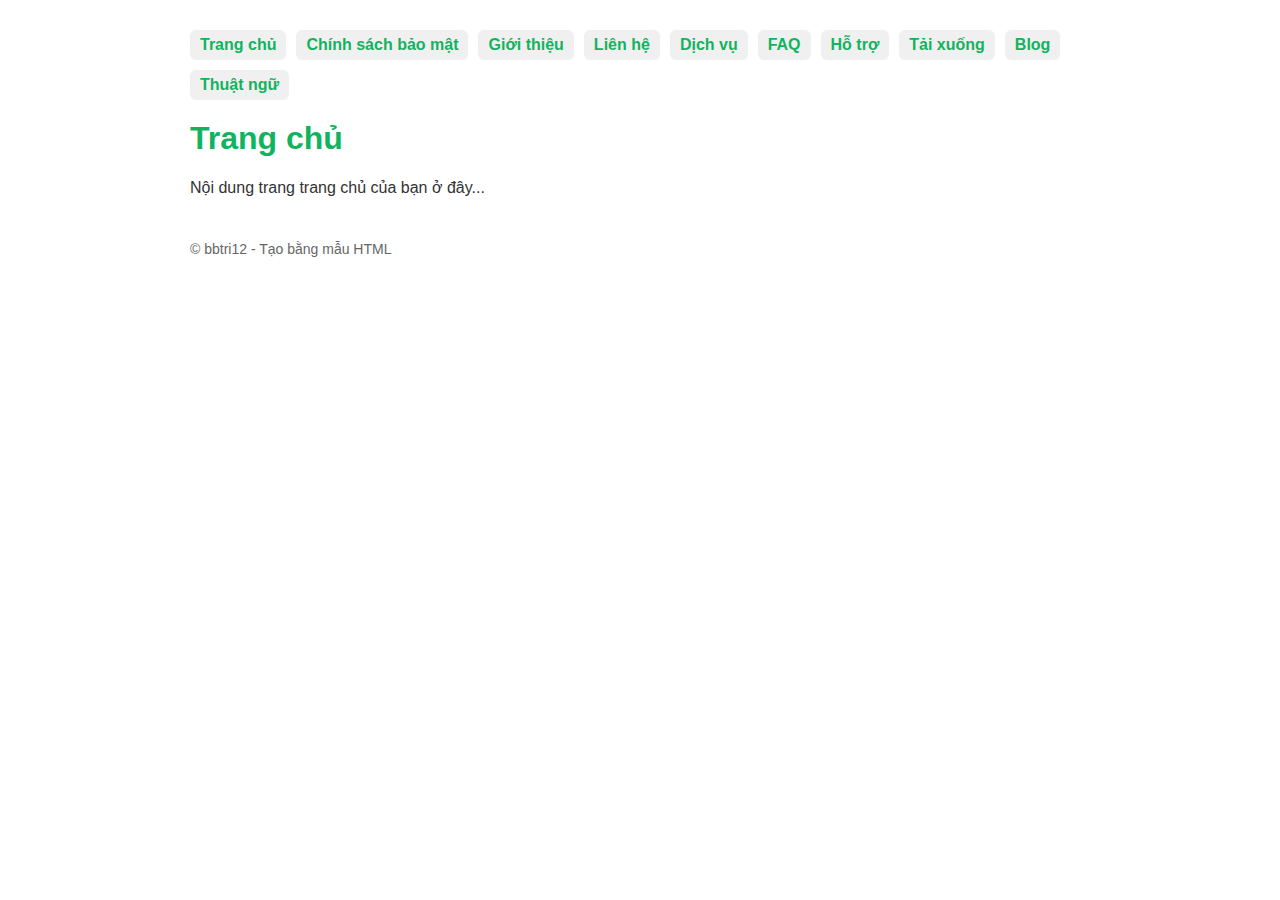
<file: index.html>
<!DOCTYPE html>
<html lang="vi">
<head>
  <meta charset="utf-8">
  <meta name="viewport" content="width=device-width, initial-scale=1">
  <title>Trang chủ</title>
  <style>
:root{
  --accent: #12b35f;
  --text: #222;
  --bg: #ffffff;
}
body{font-family: -apple-system, BlinkMacSystemFont, "Segoe UI", Roboto, "Helvetica Neue", Arial; background:var(--bg); color:var(--text); margin:0; padding:0;}
.container{max-width:900px; margin:30px auto; padding:0 20px;}
.menu{display:flex; flex-wrap:wrap; gap:10px; padding:0; list-style:none; margin:10px 0 20px 0;}
.menu li a{display:inline-block; padding:6px 10px; background:#f0f0f0; border-radius:6px; text-decoration:none; color:var(--accent); font-weight:600;}
h1, h2{color:var(--accent); margin:18px 0;}
p{line-height:1.6; color:#333;}
.footer{margin:40px 0; font-size:14px; color:#666;}
@media (max-width:600px){ .container{padding:0 12px;} .menu{gap:6px;} }
</style>
</head>
<body>
  <div class="container">
    
<nav>
  <ul class="menu">
    <li><a href="index.html">Trang chủ</a></li>
    <li><a href="bao-mat.html">Chính sách bảo mật</a></li>
    <li><a href="ve.html">Giới thiệu</a></li>
    <li><a href="lien-he.html">Liên hệ</a></li>
    <li><a href="dich-vu.html">Dịch vụ</a></li>
    <li><a href="faq.html">FAQ</a></li>
    <li><a href="ho-tro.html">Hỗ trợ</a></li>
    <li><a href="tai-xuong.html">Tải xuống</a></li>
    <li><a href="blog.html">Blog</a></li>
    <li><a href="thuat-ngu.html">Thuật ngữ</a></li>
  </ul>
</nav>

    <main>
      <h1>Trang chủ</h1>
      <p>Nội dung trang trang chủ của bạn ở đây...</p>
    </main>
    <div class="footer">© bbtri12 - Tạo bằng mẫu HTML</div>
  </div>
</body>
</html>
</file>
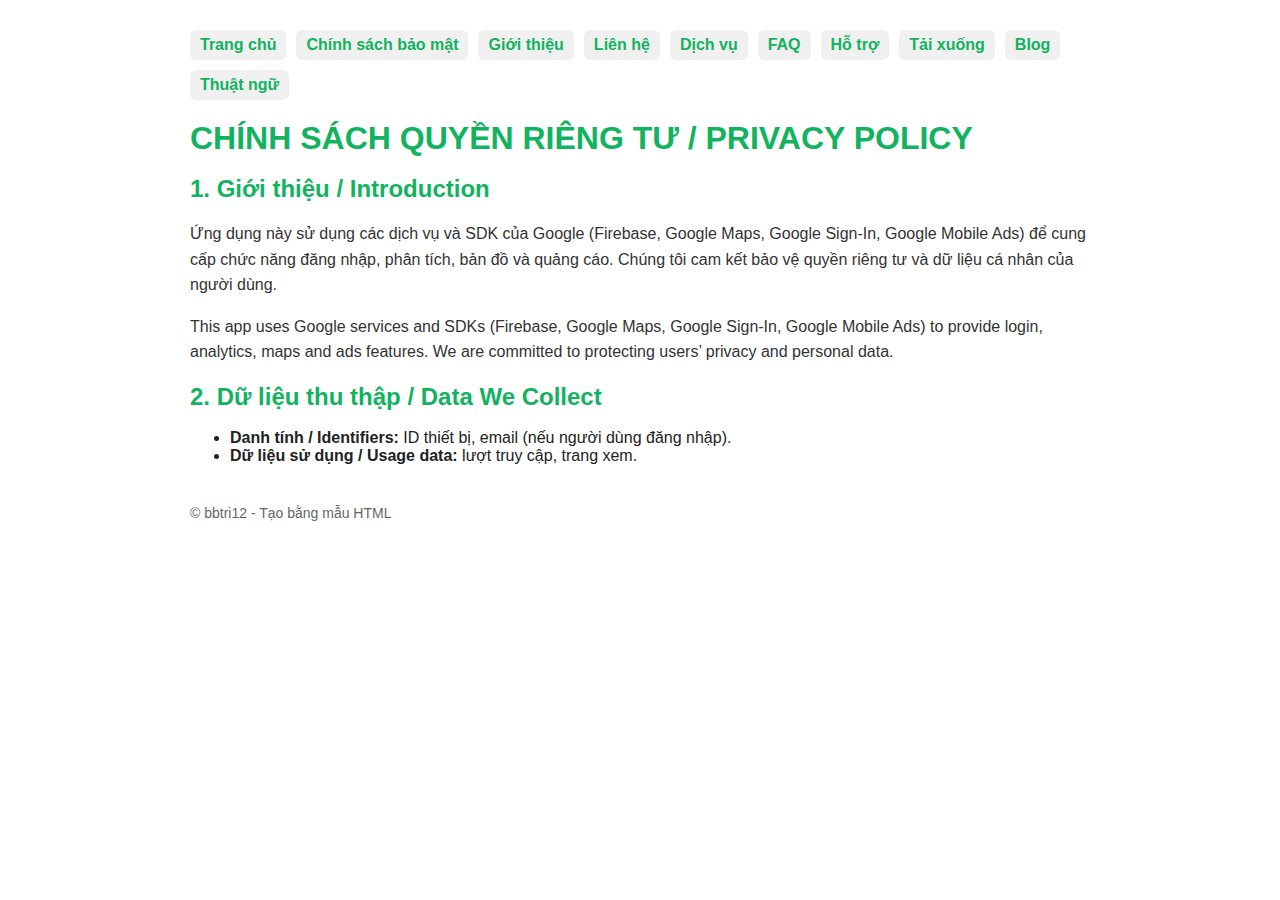
<file: bao-mat.html>
<!DOCTYPE html>
<html lang="vi">
<head>
  <meta charset="utf-8">
  <meta name="viewport" content="width=device-width, initial-scale=1">
  <title>CHÍNH SÁCH QUYỀN RIÊNG TƯ / PRIVACY POLICY</title>
  <style>
:root{
  --accent: #12b35f;
  --text: #222;
  --bg: #ffffff;
}
body{font-family: -apple-system, BlinkMacSystemFont, "Segoe UI", Roboto, "Helvetica Neue", Arial; background:var(--bg); color:var(--text); margin:0; padding:0;}
.container{max-width:900px; margin:30px auto; padding:0 20px;}
.menu{display:flex; flex-wrap:wrap; gap:10px; padding:0; list-style:none; margin:10px 0 20px 0;}
.menu li a{display:inline-block; padding:6px 10px; background:#f0f0f0; border-radius:6px; text-decoration:none; color:var(--accent); font-weight:600;}
h1, h2{color:var(--accent); margin:18px 0;}
p{line-height:1.6; color:#333;}
.footer{margin:40px 0; font-size:14px; color:#666;}
@media (max-width:600px){ .container{padding:0 12px;} .menu{gap:6px;} }
</style>
</head>
<body>
  <div class="container">
    
<nav>
  <ul class="menu">
    <li><a href="index.html">Trang chủ</a></li>
    <li><a href="bao-mat.html">Chính sách bảo mật</a></li>
    <li><a href="ve.html">Giới thiệu</a></li>
    <li><a href="lien-he.html">Liên hệ</a></li>
    <li><a href="dich-vu.html">Dịch vụ</a></li>
    <li><a href="faq.html">FAQ</a></li>
    <li><a href="ho-tro.html">Hỗ trợ</a></li>
    <li><a href="tai-xuong.html">Tải xuống</a></li>
    <li><a href="blog.html">Blog</a></li>
    <li><a href="thuat-ngu.html">Thuật ngữ</a></li>
  </ul>
</nav>

    <main>
      <h1>CHÍNH SÁCH QUYỀN RIÊNG TƯ / PRIVACY POLICY</h1>
      
<h2>1. Giới thiệu / Introduction</h2>
<p>Ứng dụng này sử dụng các dịch vụ và SDK của Google (Firebase, Google Maps, Google Sign-In, Google Mobile Ads) để cung cấp chức năng đăng nhập, phân tích, bản đồ và quảng cáo. Chúng tôi cam kết bảo vệ quyền riêng tư và dữ liệu cá nhân của người dùng.</p>
<p>This app uses Google services and SDKs (Firebase, Google Maps, Google Sign-In, Google Mobile Ads) to provide login, analytics, maps and ads features. We are committed to protecting users’ privacy and personal data.</p>
<h2>2. Dữ liệu thu thập / Data We Collect</h2>
<ul>
<li><strong>Danh tính / Identifiers:</strong> ID thiết bị, email (nếu người dùng đăng nhập).</li>
<li><strong>Dữ liệu sử dụng / Usage data:</strong> lượt truy cập, trang xem.</li>
</ul>

    </main>
    <div class="footer">© bbtri12 - Tạo bằng mẫu HTML</div>
  </div>
</body>
</html>
</file>
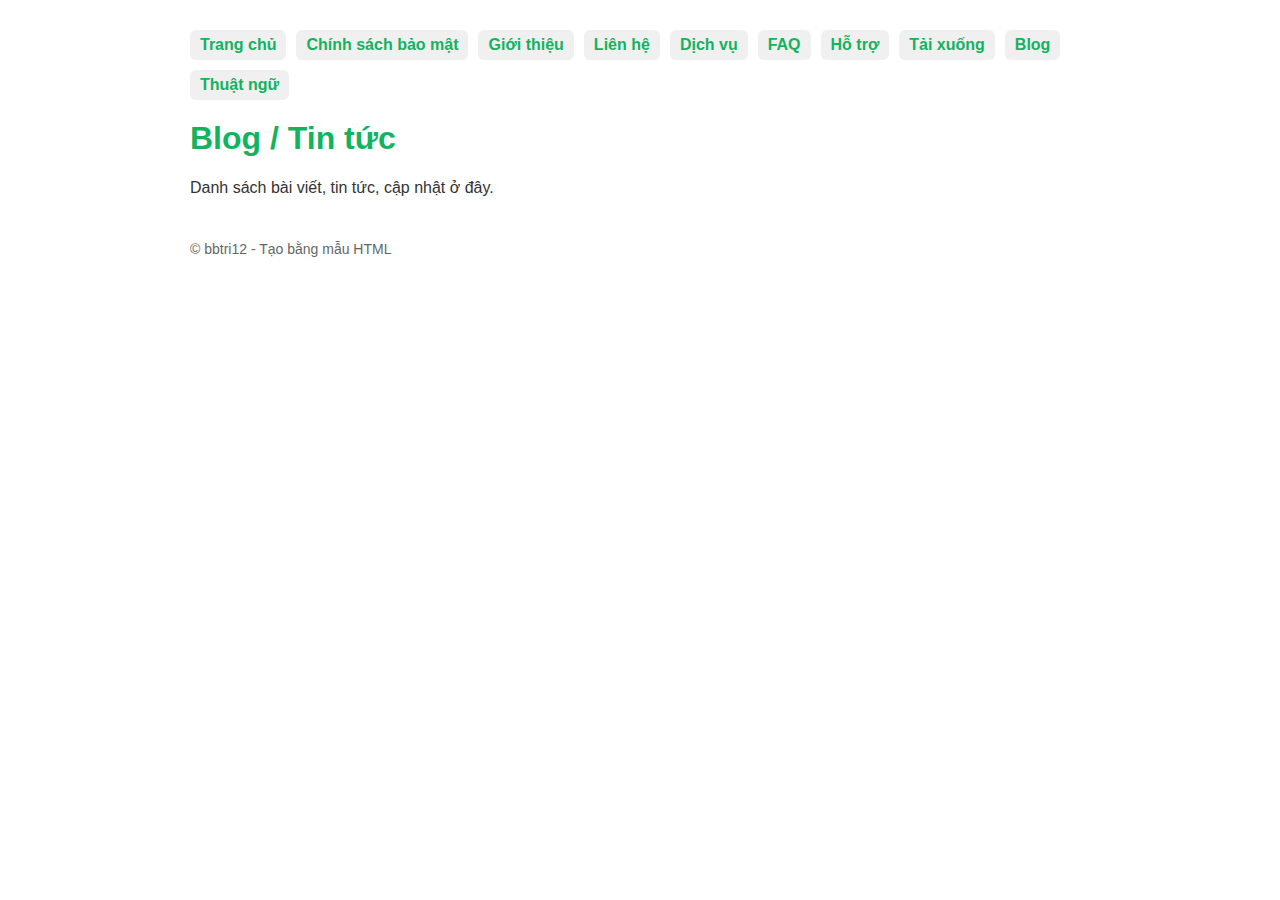
<file: blog.html>
<!DOCTYPE html>
<html lang="vi">
<head>
  <meta charset="utf-8">
  <meta name="viewport" content="width=device-width, initial-scale=1">
  <title>Blog / Tin tức</title>
  <style>
:root{
  --accent: #12b35f;
  --text: #222;
  --bg: #ffffff;
}
body{font-family: -apple-system, BlinkMacSystemFont, "Segoe UI", Roboto, "Helvetica Neue", Arial; background:var(--bg); color:var(--text); margin:0; padding:0;}
.container{max-width:900px; margin:30px auto; padding:0 20px;}
.menu{display:flex; flex-wrap:wrap; gap:10px; padding:0; list-style:none; margin:10px 0 20px 0;}
.menu li a{display:inline-block; padding:6px 10px; background:#f0f0f0; border-radius:6px; text-decoration:none; color:var(--accent); font-weight:600;}
h1, h2{color:var(--accent); margin:18px 0;}
p{line-height:1.6; color:#333;}
.footer{margin:40px 0; font-size:14px; color:#666;}
@media (max-width:600px){ .container{padding:0 12px;} .menu{gap:6px;} }
</style>
</head>
<body>
  <div class="container">
    
<nav>
  <ul class="menu">
    <li><a href="index.html">Trang chủ</a></li>
    <li><a href="bao-mat.html">Chính sách bảo mật</a></li>
    <li><a href="ve.html">Giới thiệu</a></li>
    <li><a href="lien-he.html">Liên hệ</a></li>
    <li><a href="dich-vu.html">Dịch vụ</a></li>
    <li><a href="faq.html">FAQ</a></li>
    <li><a href="ho-tro.html">Hỗ trợ</a></li>
    <li><a href="tai-xuong.html">Tải xuống</a></li>
    <li><a href="blog.html">Blog</a></li>
    <li><a href="thuat-ngu.html">Thuật ngữ</a></li>
  </ul>
</nav>

    <main>
      <h1>Blog / Tin tức</h1>
      <p>Danh sách bài viết, tin tức, cập nhật ở đây.</p>
    </main>
    <div class="footer">© bbtri12 - Tạo bằng mẫu HTML</div>
  </div>
</body>
</html>
</file>
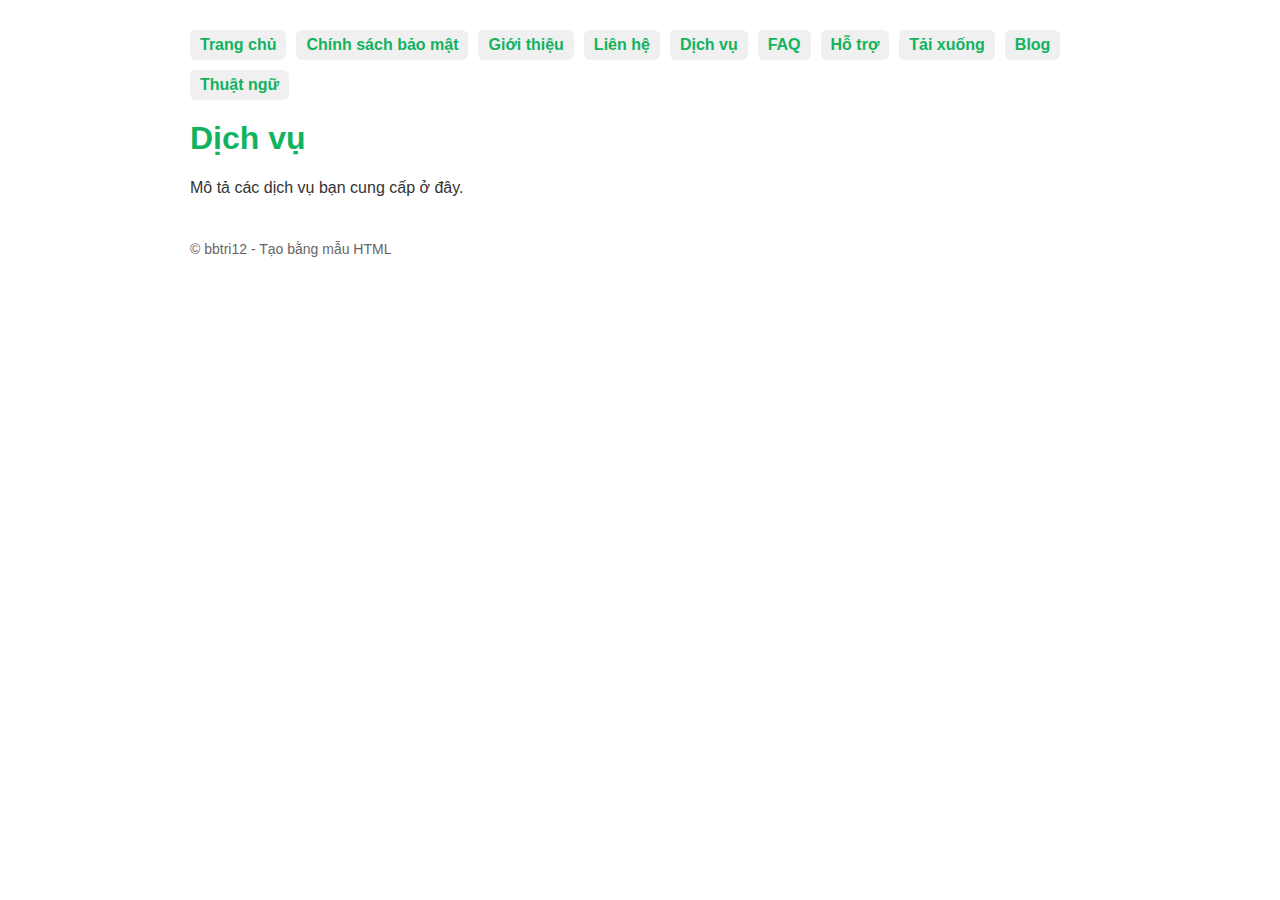
<file: dich-vu.html>
<!DOCTYPE html>
<html lang="vi">
<head>
  <meta charset="utf-8">
  <meta name="viewport" content="width=device-width, initial-scale=1">
  <title>Dịch vụ</title>
  <style>
:root{
  --accent: #12b35f;
  --text: #222;
  --bg: #ffffff;
}
body{font-family: -apple-system, BlinkMacSystemFont, "Segoe UI", Roboto, "Helvetica Neue", Arial; background:var(--bg); color:var(--text); margin:0; padding:0;}
.container{max-width:900px; margin:30px auto; padding:0 20px;}
.menu{display:flex; flex-wrap:wrap; gap:10px; padding:0; list-style:none; margin:10px 0 20px 0;}
.menu li a{display:inline-block; padding:6px 10px; background:#f0f0f0; border-radius:6px; text-decoration:none; color:var(--accent); font-weight:600;}
h1, h2{color:var(--accent); margin:18px 0;}
p{line-height:1.6; color:#333;}
.footer{margin:40px 0; font-size:14px; color:#666;}
@media (max-width:600px){ .container{padding:0 12px;} .menu{gap:6px;} }
</style>
</head>
<body>
  <div class="container">
    
<nav>
  <ul class="menu">
    <li><a href="index.html">Trang chủ</a></li>
    <li><a href="bao-mat.html">Chính sách bảo mật</a></li>
    <li><a href="ve.html">Giới thiệu</a></li>
    <li><a href="lien-he.html">Liên hệ</a></li>
    <li><a href="dich-vu.html">Dịch vụ</a></li>
    <li><a href="faq.html">FAQ</a></li>
    <li><a href="ho-tro.html">Hỗ trợ</a></li>
    <li><a href="tai-xuong.html">Tải xuống</a></li>
    <li><a href="blog.html">Blog</a></li>
    <li><a href="thuat-ngu.html">Thuật ngữ</a></li>
  </ul>
</nav>

    <main>
      <h1>Dịch vụ</h1>
      <p>Mô tả các dịch vụ bạn cung cấp ở đây.</p>
    </main>
    <div class="footer">© bbtri12 - Tạo bằng mẫu HTML</div>
  </div>
</body>
</html>
</file>
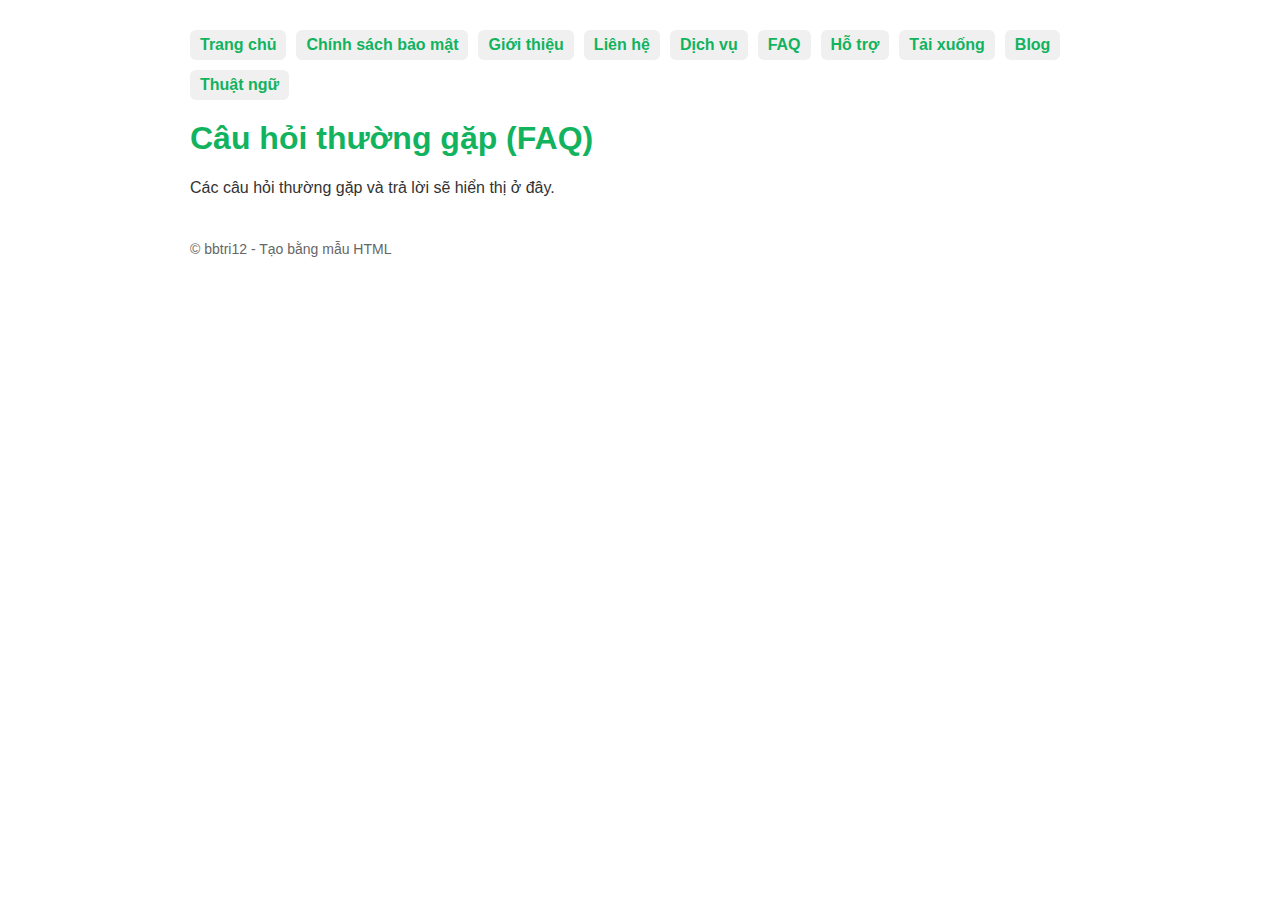
<file: faq.html>
<!DOCTYPE html>
<html lang="vi">
<head>
  <meta charset="utf-8">
  <meta name="viewport" content="width=device-width, initial-scale=1">
  <title>Câu hỏi thường gặp (FAQ)</title>
  <style>
:root{
  --accent: #12b35f;
  --text: #222;
  --bg: #ffffff;
}
body{font-family: -apple-system, BlinkMacSystemFont, "Segoe UI", Roboto, "Helvetica Neue", Arial; background:var(--bg); color:var(--text); margin:0; padding:0;}
.container{max-width:900px; margin:30px auto; padding:0 20px;}
.menu{display:flex; flex-wrap:wrap; gap:10px; padding:0; list-style:none; margin:10px 0 20px 0;}
.menu li a{display:inline-block; padding:6px 10px; background:#f0f0f0; border-radius:6px; text-decoration:none; color:var(--accent); font-weight:600;}
h1, h2{color:var(--accent); margin:18px 0;}
p{line-height:1.6; color:#333;}
.footer{margin:40px 0; font-size:14px; color:#666;}
@media (max-width:600px){ .container{padding:0 12px;} .menu{gap:6px;} }
</style>
</head>
<body>
  <div class="container">
    
<nav>
  <ul class="menu">
    <li><a href="index.html">Trang chủ</a></li>
    <li><a href="bao-mat.html">Chính sách bảo mật</a></li>
    <li><a href="ve.html">Giới thiệu</a></li>
    <li><a href="lien-he.html">Liên hệ</a></li>
    <li><a href="dich-vu.html">Dịch vụ</a></li>
    <li><a href="faq.html">FAQ</a></li>
    <li><a href="ho-tro.html">Hỗ trợ</a></li>
    <li><a href="tai-xuong.html">Tải xuống</a></li>
    <li><a href="blog.html">Blog</a></li>
    <li><a href="thuat-ngu.html">Thuật ngữ</a></li>
  </ul>
</nav>

    <main>
      <h1>Câu hỏi thường gặp (FAQ)</h1>
      <p>Các câu hỏi thường gặp và trả lời sẽ hiển thị ở đây.</p>
    </main>
    <div class="footer">© bbtri12 - Tạo bằng mẫu HTML</div>
  </div>
</body>
</html>
</file>
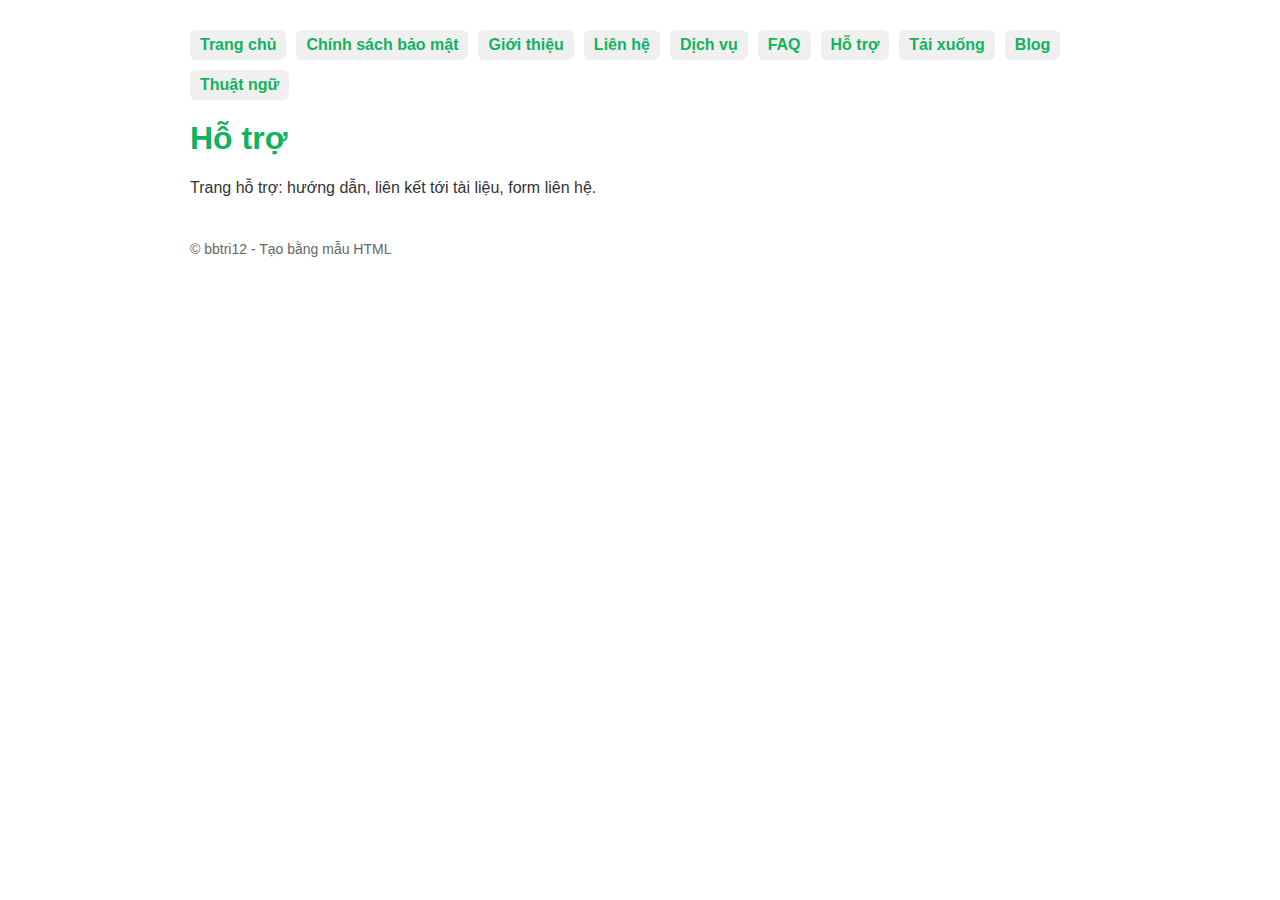
<file: ho-tro.html>
<!DOCTYPE html>
<html lang="vi">
<head>
  <meta charset="utf-8">
  <meta name="viewport" content="width=device-width, initial-scale=1">
  <title>Hỗ trợ</title>
  <style>
:root{
  --accent: #12b35f;
  --text: #222;
  --bg: #ffffff;
}
body{font-family: -apple-system, BlinkMacSystemFont, "Segoe UI", Roboto, "Helvetica Neue", Arial; background:var(--bg); color:var(--text); margin:0; padding:0;}
.container{max-width:900px; margin:30px auto; padding:0 20px;}
.menu{display:flex; flex-wrap:wrap; gap:10px; padding:0; list-style:none; margin:10px 0 20px 0;}
.menu li a{display:inline-block; padding:6px 10px; background:#f0f0f0; border-radius:6px; text-decoration:none; color:var(--accent); font-weight:600;}
h1, h2{color:var(--accent); margin:18px 0;}
p{line-height:1.6; color:#333;}
.footer{margin:40px 0; font-size:14px; color:#666;}
@media (max-width:600px){ .container{padding:0 12px;} .menu{gap:6px;} }
</style>
</head>
<body>
  <div class="container">
    
<nav>
  <ul class="menu">
    <li><a href="index.html">Trang chủ</a></li>
    <li><a href="bao-mat.html">Chính sách bảo mật</a></li>
    <li><a href="ve.html">Giới thiệu</a></li>
    <li><a href="lien-he.html">Liên hệ</a></li>
    <li><a href="dich-vu.html">Dịch vụ</a></li>
    <li><a href="faq.html">FAQ</a></li>
    <li><a href="ho-tro.html">Hỗ trợ</a></li>
    <li><a href="tai-xuong.html">Tải xuống</a></li>
    <li><a href="blog.html">Blog</a></li>
    <li><a href="thuat-ngu.html">Thuật ngữ</a></li>
  </ul>
</nav>

    <main>
      <h1>Hỗ trợ</h1>
      <p>Trang hỗ trợ: hướng dẫn, liên kết tới tài liệu, form liên hệ.</p>
    </main>
    <div class="footer">© bbtri12 - Tạo bằng mẫu HTML</div>
  </div>
</body>
</html>
</file>
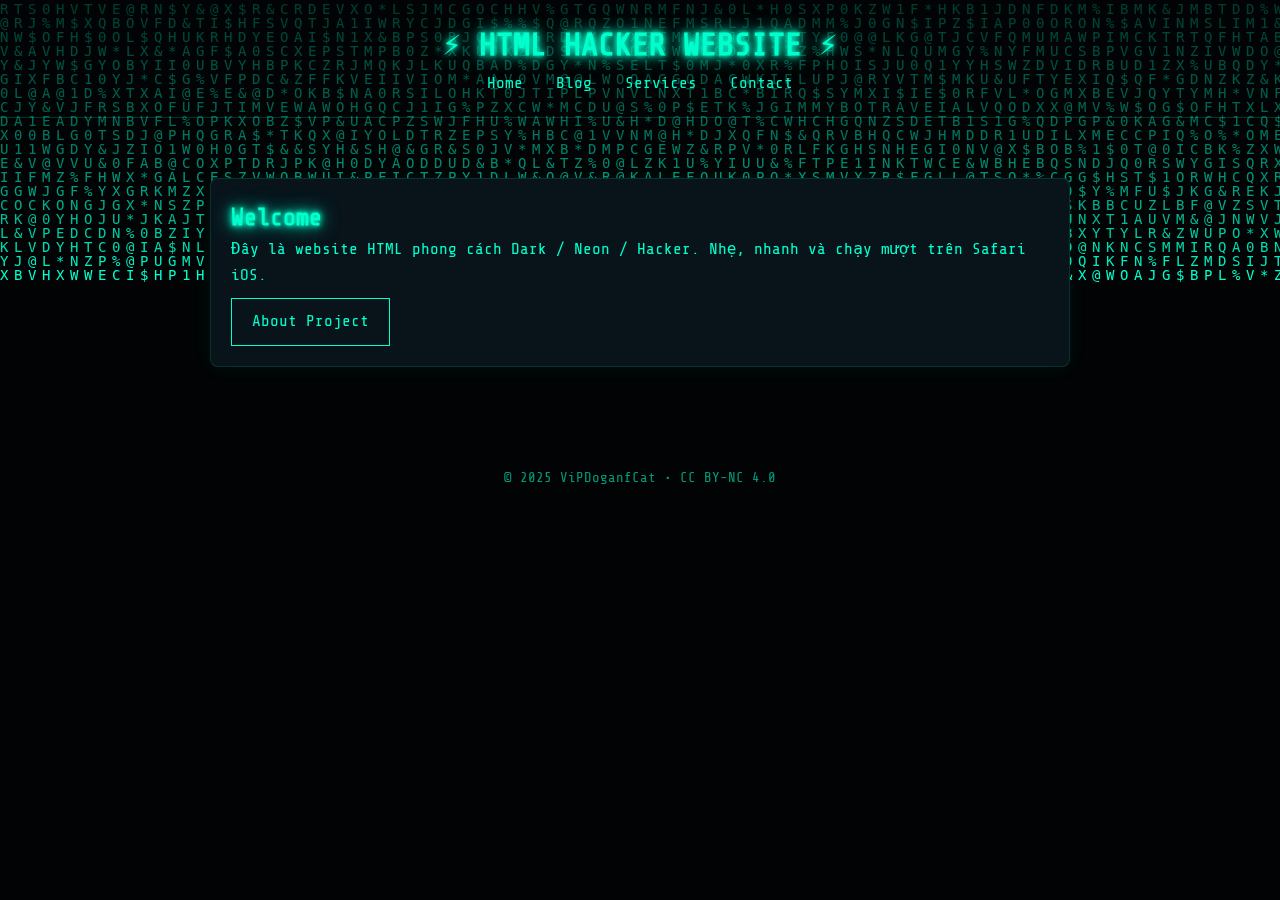
<file: index2.html>
<!DOCTYPE html>
<html lang="vi">
<head>
  <meta charset="UTF-8">
  <title>HTML Hacker Website</title>
  <link rel="stylesheet" href="style.css"> 
  <link rel="icon" type="image/x-icon" href="favicon.ico">
<link rel="icon" type="image/png" sizes="32x32" href="favicon-32.png">
<link rel="apple-touch-icon" href="apple-touch-icon.png">
</head>
<body><canvas id="matrix" style="position:fixed;top:0;left:0;z-index:-1;"></canvas>
<script src="matrix.js"></script> 

<header>
  <h1 class="neon">⚡ HTML HACKER WEBSITE ⚡</h1>
  <nav>
    <a href="index.html">Home</a>
    <a href="blog.html">Blog</a>
    <a href="dich-vu.html">Services</a>
    <a href="lien-he.html">Contact</a>
  </nav>
</header>

<div class="container">
  <div class="card">
    <h2 class="neon">Welcome</h2>
    <p>
      Đây là website HTML phong cách Dark / Neon / Hacker.
      Nhẹ, nhanh và chạy mượt trên Safari iOS.
    </p>
    <a class="btn" href="ve.html">About Project</a>
  </div>
</div>

<footer>
  © 2025 ViPDoganfCat • CC BY-NC 4.0
</footer>

</body>
</html>
</file>
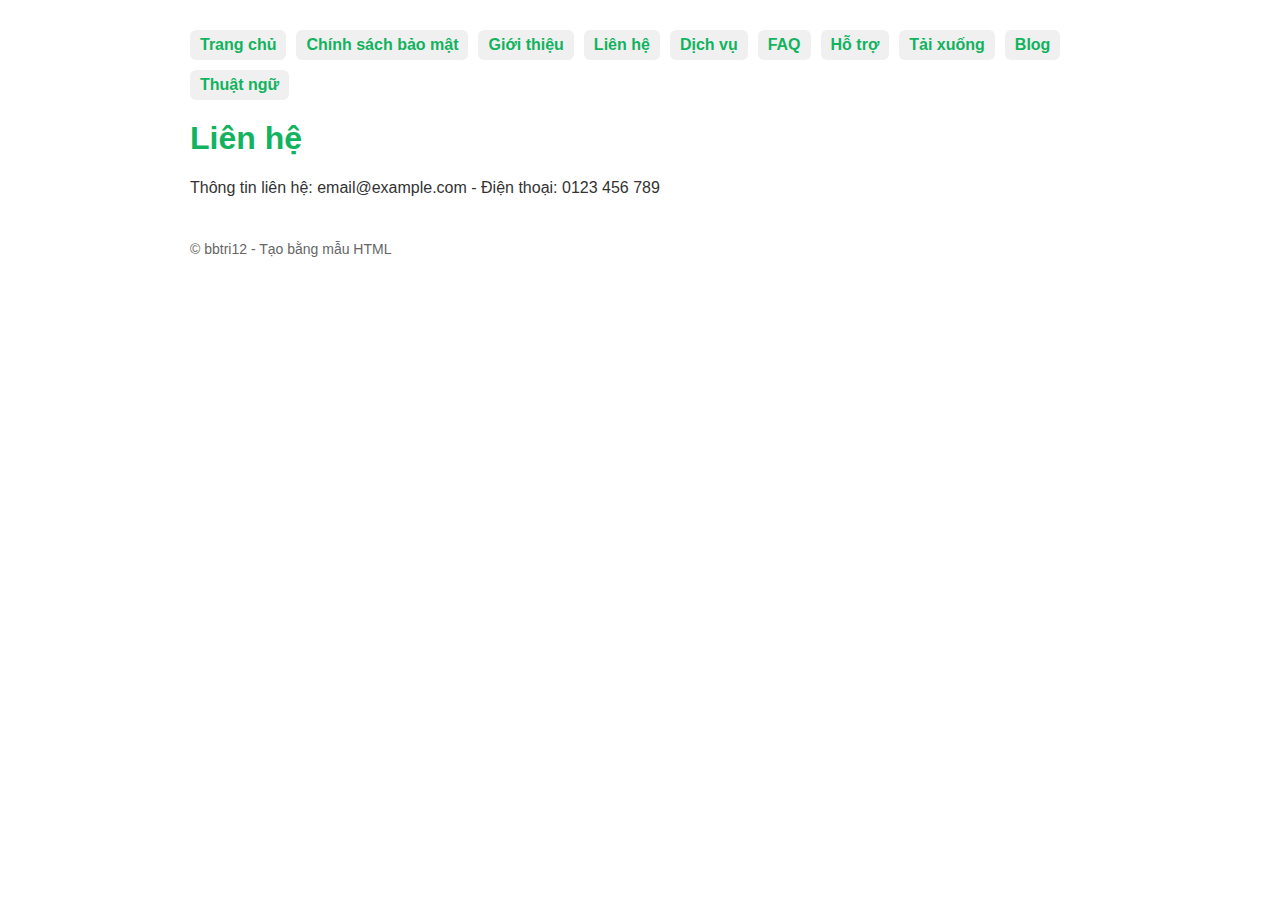
<file: lien-he.html>
<!DOCTYPE html>
<html lang="vi">
<head>
  <meta charset="utf-8">
  <meta name="viewport" content="width=device-width, initial-scale=1">
  <title>Liên hệ</title>
  <style>
:root{
  --accent: #12b35f;
  --text: #222;
  --bg: #ffffff;
}
body{font-family: -apple-system, BlinkMacSystemFont, "Segoe UI", Roboto, "Helvetica Neue", Arial; background:var(--bg); color:var(--text); margin:0; padding:0;}
.container{max-width:900px; margin:30px auto; padding:0 20px;}
.menu{display:flex; flex-wrap:wrap; gap:10px; padding:0; list-style:none; margin:10px 0 20px 0;}
.menu li a{display:inline-block; padding:6px 10px; background:#f0f0f0; border-radius:6px; text-decoration:none; color:var(--accent); font-weight:600;}
h1, h2{color:var(--accent); margin:18px 0;}
p{line-height:1.6; color:#333;}
.footer{margin:40px 0; font-size:14px; color:#666;}
@media (max-width:600px){ .container{padding:0 12px;} .menu{gap:6px;} }
</style>
</head>
<body>
  <div class="container">
    
<nav>
  <ul class="menu">
    <li><a href="index.html">Trang chủ</a></li>
    <li><a href="bao-mat.html">Chính sách bảo mật</a></li>
    <li><a href="ve.html">Giới thiệu</a></li>
    <li><a href="lien-he.html">Liên hệ</a></li>
    <li><a href="dich-vu.html">Dịch vụ</a></li>
    <li><a href="faq.html">FAQ</a></li>
    <li><a href="ho-tro.html">Hỗ trợ</a></li>
    <li><a href="tai-xuong.html">Tải xuống</a></li>
    <li><a href="blog.html">Blog</a></li>
    <li><a href="thuat-ngu.html">Thuật ngữ</a></li>
  </ul>
</nav>

    <main>
      <h1>Liên hệ</h1>
      <p>Thông tin liên hệ: email@example.com - Điện thoại: 0123 456 789</p>
    </main>
    <div class="footer">© bbtri12 - Tạo bằng mẫu HTML</div>
  </div>
</body>
</html>
</file>
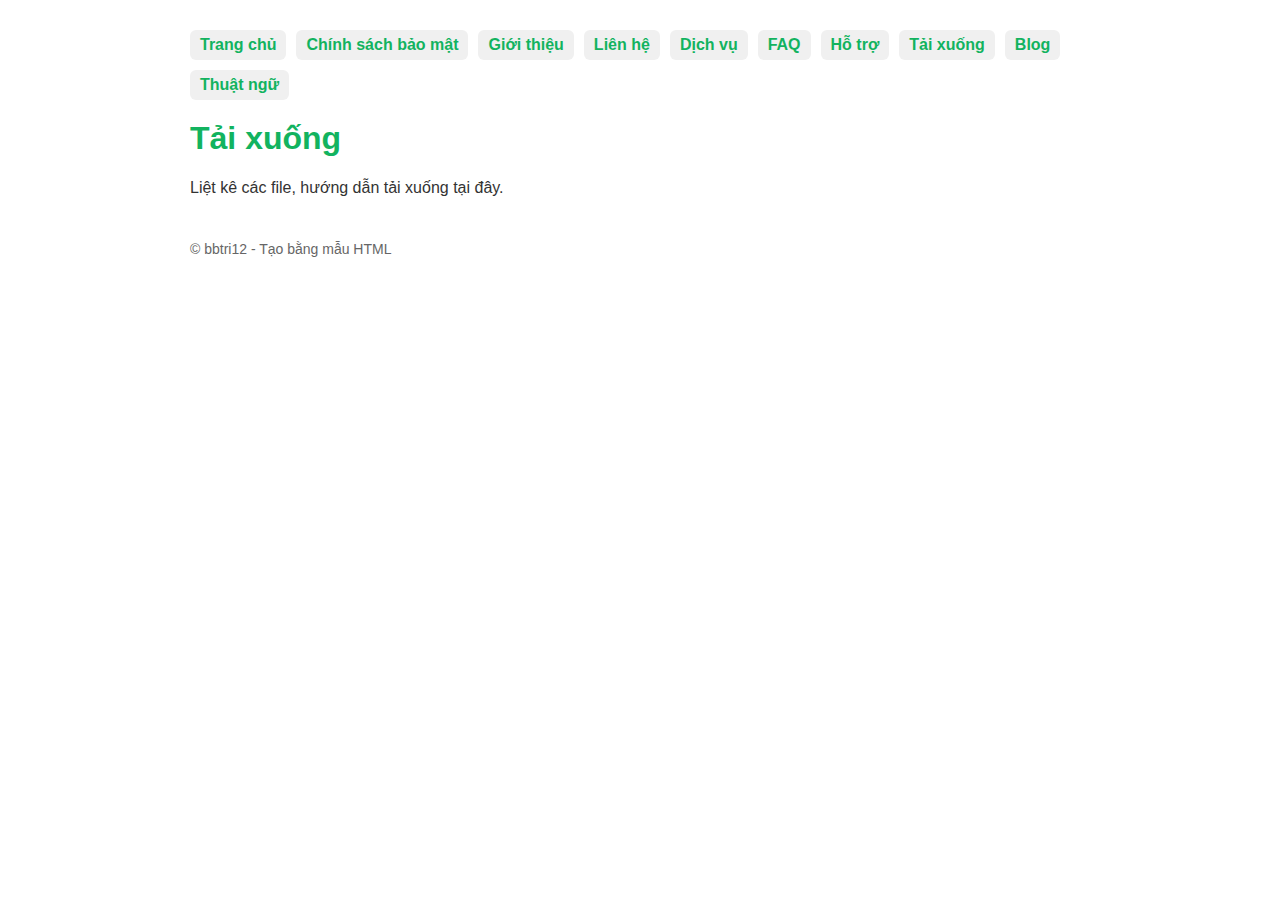
<file: tai-xuong.html>
<!DOCTYPE html>
<html lang="vi">
<head>
  <meta charset="utf-8">
  <meta name="viewport" content="width=device-width, initial-scale=1">
  <title>Tải xuống</title>
  <style>
:root{
  --accent: #12b35f;
  --text: #222;
  --bg: #ffffff;
}
body{font-family: -apple-system, BlinkMacSystemFont, "Segoe UI", Roboto, "Helvetica Neue", Arial; background:var(--bg); color:var(--text); margin:0; padding:0;}
.container{max-width:900px; margin:30px auto; padding:0 20px;}
.menu{display:flex; flex-wrap:wrap; gap:10px; padding:0; list-style:none; margin:10px 0 20px 0;}
.menu li a{display:inline-block; padding:6px 10px; background:#f0f0f0; border-radius:6px; text-decoration:none; color:var(--accent); font-weight:600;}
h1, h2{color:var(--accent); margin:18px 0;}
p{line-height:1.6; color:#333;}
.footer{margin:40px 0; font-size:14px; color:#666;}
@media (max-width:600px){ .container{padding:0 12px;} .menu{gap:6px;} }
</style>
</head>
<body>
  <div class="container">
    
<nav>
  <ul class="menu">
    <li><a href="index.html">Trang chủ</a></li>
    <li><a href="bao-mat.html">Chính sách bảo mật</a></li>
    <li><a href="ve.html">Giới thiệu</a></li>
    <li><a href="lien-he.html">Liên hệ</a></li>
    <li><a href="dich-vu.html">Dịch vụ</a></li>
    <li><a href="faq.html">FAQ</a></li>
    <li><a href="ho-tro.html">Hỗ trợ</a></li>
    <li><a href="tai-xuong.html">Tải xuống</a></li>
    <li><a href="blog.html">Blog</a></li>
    <li><a href="thuat-ngu.html">Thuật ngữ</a></li>
  </ul>
</nav>

    <main>
      <h1>Tải xuống</h1>
      <p>Liệt kê các file, hướng dẫn tải xuống tại đây.</p>
    </main>
    <div class="footer">© bbtri12 - Tạo bằng mẫu HTML</div>
  </div>
</body>
</html>
</file>
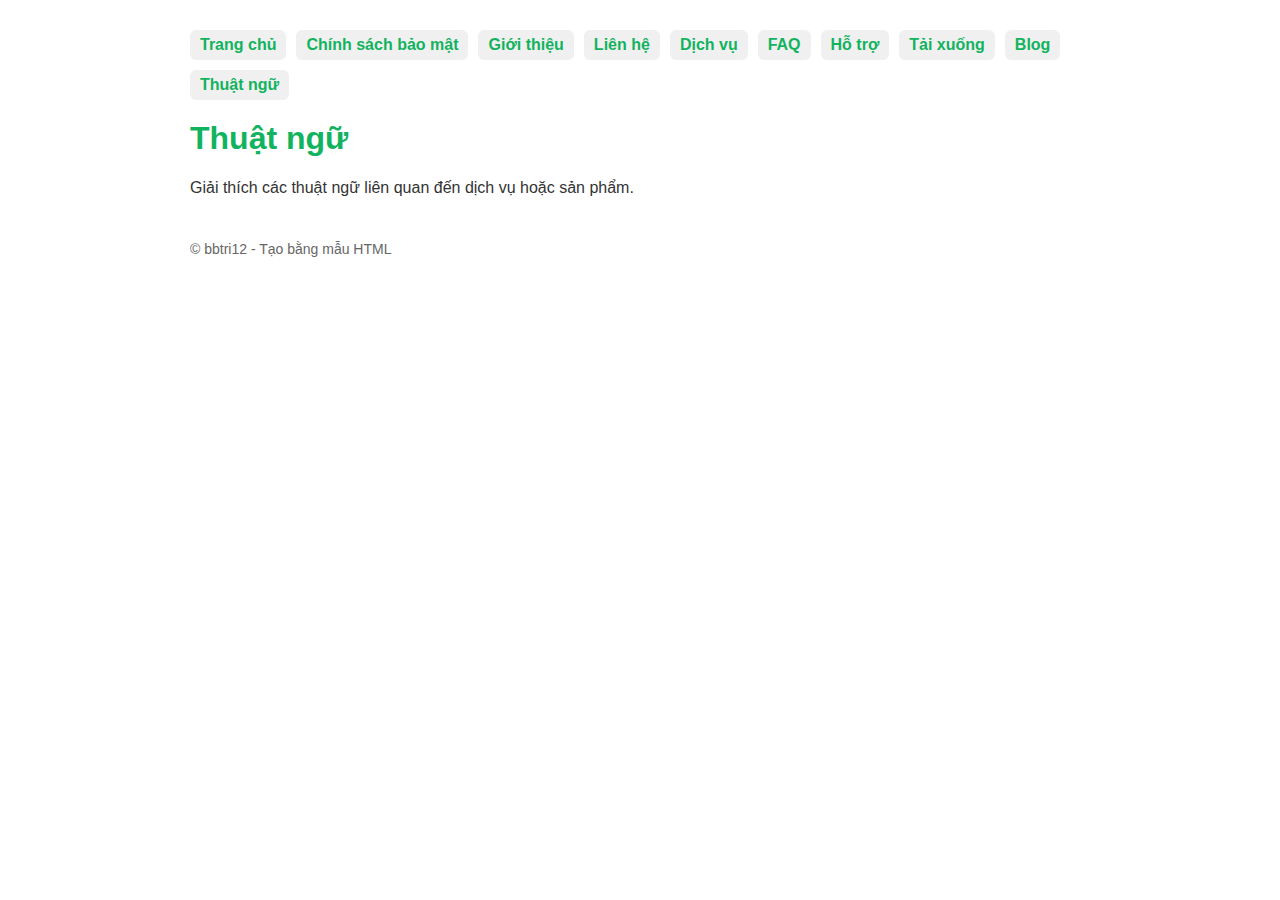
<file: thuat-ngu.html>
<!DOCTYPE html>
<html lang="vi">
<head>
  <meta charset="utf-8">
  <meta name="viewport" content="width=device-width, initial-scale=1">
  <title>Thuật ngữ</title>
  <style>
:root{
  --accent: #12b35f;
  --text: #222;
  --bg: #ffffff;
}
body{font-family: -apple-system, BlinkMacSystemFont, "Segoe UI", Roboto, "Helvetica Neue", Arial; background:var(--bg); color:var(--text); margin:0; padding:0;}
.container{max-width:900px; margin:30px auto; padding:0 20px;}
.menu{display:flex; flex-wrap:wrap; gap:10px; padding:0; list-style:none; margin:10px 0 20px 0;}
.menu li a{display:inline-block; padding:6px 10px; background:#f0f0f0; border-radius:6px; text-decoration:none; color:var(--accent); font-weight:600;}
h1, h2{color:var(--accent); margin:18px 0;}
p{line-height:1.6; color:#333;}
.footer{margin:40px 0; font-size:14px; color:#666;}
@media (max-width:600px){ .container{padding:0 12px;} .menu{gap:6px;} }
</style>
</head>
<body>
  <div class="container">
    
<nav>
  <ul class="menu">
    <li><a href="index.html">Trang chủ</a></li>
    <li><a href="bao-mat.html">Chính sách bảo mật</a></li>
    <li><a href="ve.html">Giới thiệu</a></li>
    <li><a href="lien-he.html">Liên hệ</a></li>
    <li><a href="dich-vu.html">Dịch vụ</a></li>
    <li><a href="faq.html">FAQ</a></li>
    <li><a href="ho-tro.html">Hỗ trợ</a></li>
    <li><a href="tai-xuong.html">Tải xuống</a></li>
    <li><a href="blog.html">Blog</a></li>
    <li><a href="thuat-ngu.html">Thuật ngữ</a></li>
  </ul>
</nav>

    <main>
      <h1>Thuật ngữ</h1>
      <p>Giải thích các thuật ngữ liên quan đến dịch vụ hoặc sản phẩm.</p>
    </main>
    <div class="footer">© bbtri12 - Tạo bằng mẫu HTML</div>
  </div>
</body>
</html>
</file>
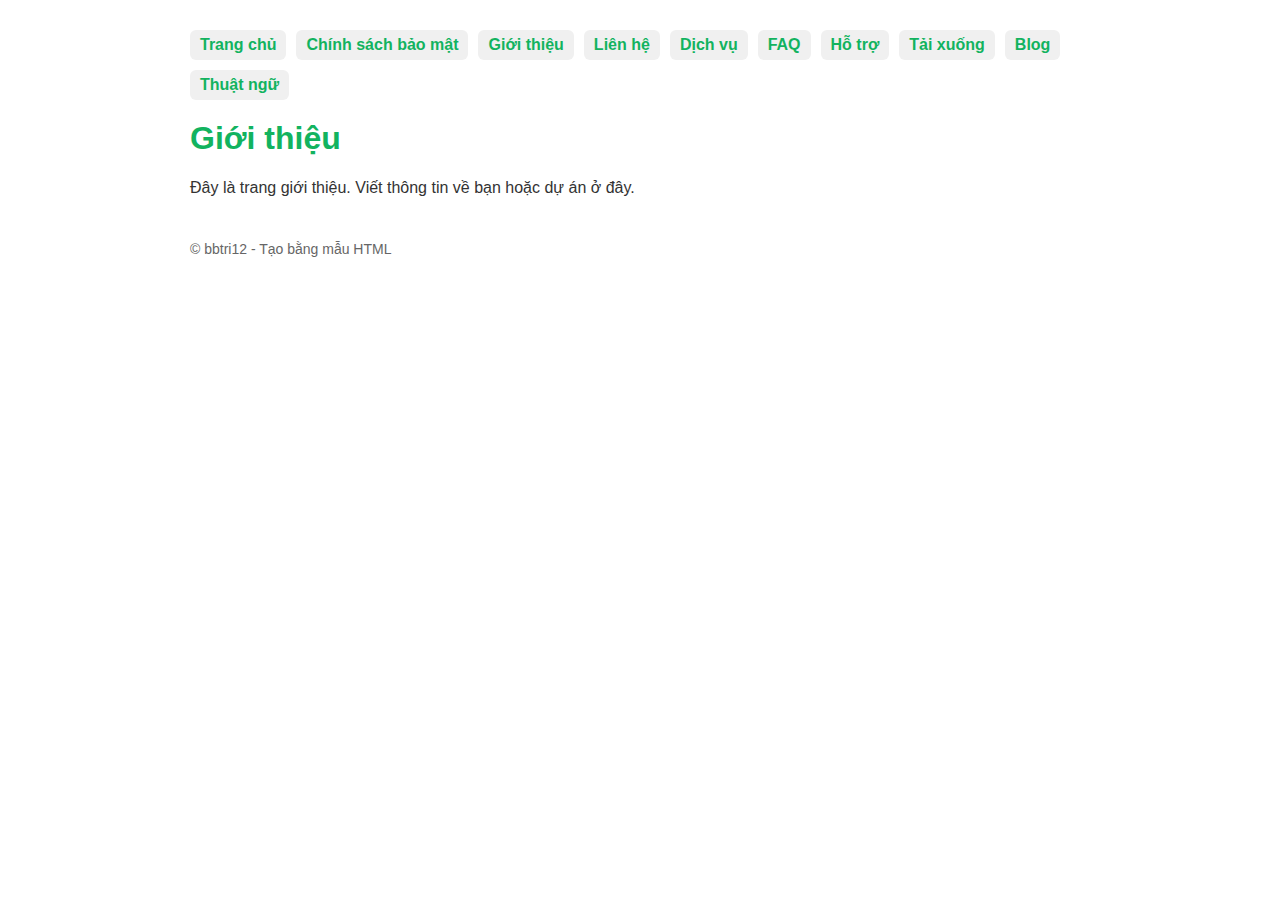
<file: ve.html>
<!DOCTYPE html>
<html lang="vi">
<head>
  <meta charset="utf-8">
  <meta name="viewport" content="width=device-width, initial-scale=1">
  <title>Giới thiệu</title>
  <style>
:root{
  --accent: #12b35f;
  --text: #222;
  --bg: #ffffff;
}
body{font-family: -apple-system, BlinkMacSystemFont, "Segoe UI", Roboto, "Helvetica Neue", Arial; background:var(--bg); color:var(--text); margin:0; padding:0;}
.container{max-width:900px; margin:30px auto; padding:0 20px;}
.menu{display:flex; flex-wrap:wrap; gap:10px; padding:0; list-style:none; margin:10px 0 20px 0;}
.menu li a{display:inline-block; padding:6px 10px; background:#f0f0f0; border-radius:6px; text-decoration:none; color:var(--accent); font-weight:600;}
h1, h2{color:var(--accent); margin:18px 0;}
p{line-height:1.6; color:#333;}
.footer{margin:40px 0; font-size:14px; color:#666;}
@media (max-width:600px){ .container{padding:0 12px;} .menu{gap:6px;} }
</style>
</head>
<body>
  <div class="container">
    
<nav>
  <ul class="menu">
    <li><a href="index.html">Trang chủ</a></li>
    <li><a href="bao-mat.html">Chính sách bảo mật</a></li>
    <li><a href="ve.html">Giới thiệu</a></li>
    <li><a href="lien-he.html">Liên hệ</a></li>
    <li><a href="dich-vu.html">Dịch vụ</a></li>
    <li><a href="faq.html">FAQ</a></li>
    <li><a href="ho-tro.html">Hỗ trợ</a></li>
    <li><a href="tai-xuong.html">Tải xuống</a></li>
    <li><a href="blog.html">Blog</a></li>
    <li><a href="thuat-ngu.html">Thuật ngữ</a></li>
  </ul>
</nav>

    <main>
      <h1>Giới thiệu</h1>
      <p>Đây là trang giới thiệu. Viết thông tin về bạn hoặc dự án ở đây.</p>
    </main>
    <div class="footer">© bbtri12 - Tạo bằng mẫu HTML</div>
  </div>
</body>
</html>
</file>
<file: style.css>
/* ===== HACKER NEON THEME ===== */
@import url('https://fonts.googleapis.com/css2?family=Share+Tech+Mono&display=swap');

* {
  margin: 0;
  padding: 0;
  box-sizing: border-box;
}

body {
  font-family: 'Share Tech Mono', monospace;
  background: #050b10;
  color: #00ffcc;
  line-height: 1.6;
}

/* Neon glow text */
.neon {
  color: #00ffcc;
  text-shadow:
    0 0 5px #00ffcc,
    0 0 10px #00ffcc,
    0 0 20px #00ffcc;
}

/* Header */
header {
  padding: 20px;
  text-align: center;
  border-bottom: 1px solid #00ffcc33;
}

/* Navigation */
nav a {
  color: #00ffcc;
  margin: 0 12px;
  text-decoration: none;
  transition: 0.3s;
}

nav a:hover {
  color: #ffffff;
  text-shadow: 0 0 10px #00ffcc;
}

/* Container */
.container {
  max-width: 900px;
  margin: 40px auto;
  padding: 20px;
}

/* Card */
.card {
  background: #08131a;
  border: 1px solid #00ffcc22;
  padding: 20px;
  margin-bottom: 20px;
  border-radius: 8px;
  box-shadow: 0 0 20px #00ffcc11;
}

/* Button */
.btn {
  display: inline-block;
  padding: 10px 20px;
  border: 1px solid #00ffcc;
  color: #00ffcc;
  text-decoration: none;
  margin-top: 10px;
  transition: 0.3s;
}

.btn:hover {
  background: #00ffcc;
  color: #000;
}

/* Footer */
footer {
  text-align: center;
  padding: 20px;
  font-size: 14px;
  opacity: 0.6;
}
</file>
